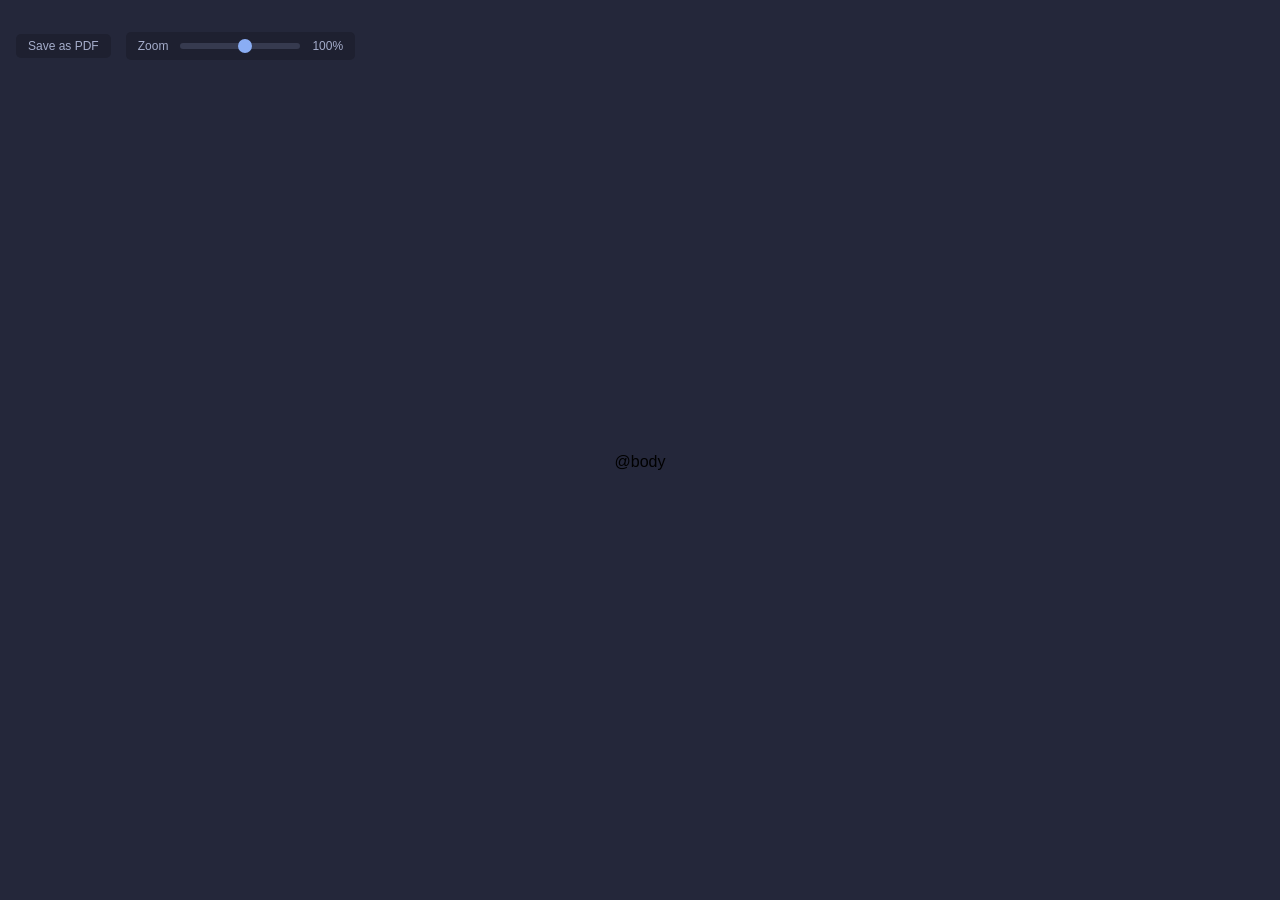
<file: html/base.html>
<!DOCTYPE html>
<html lang="en">
<head>
    <meta charset="UTF-8">
    <meta name="viewport" content="width=device-width, initial-scale=1.0">
    <title>Structogram viewer</title>
    <link rel="stylesheet" href="../css/structoview.css">
    <link rel="stylesheet" href="../css/button.css">
    <link rel="stylesheet" href="../css/style.css">
    <script src="../js/structoview.js"></script>
</head>
<body class="structoview-dark">

<div class="ui-controls no-print">
    <button onclick="window.print()" class="btn-macchiato">Save as PDF</button>
    
    <div class="slider-container">
        <label for="zoomSlider">Zoom</label>
        <input type="range" id="zoomSlider" class="zoom-slider" min="0.4" max="1.5" step="0.05" value="1" oninput="updateZoom(this.value)">
        <span id="zoomValue">100%</span>
    </div>
</div>

<main>
    <div id="zoom-content">
        @body
    </div>
</main>

<script src="../js/zoom.js"> </script>

</body>
</html>
</file>
<file: css/structoview.css>
/*
The original file was modified.
*/

/*
Copyright 2021-2022 Jens Hofschröer <structogramview@nigjo.de>

Licensed under the Apache License, Version 2.0 (the "License");
you may not use this file except in compliance with the License.
You may obtain a copy of the License at

    http://www.apache.org/licenses/LICENSE-2.0

Unless required by applicable law or agreed to in writing, software
distributed under the License is distributed on an "AS IS" BASIS,
WITHOUT WARRANTIES OR CONDITIONS OF ANY KIND, either express or implied.
See the License for the specific language governing permissions and
limitations under the License.
*/

@font-face {
    font-family: 'JetbrainsMono';
    src: url('../fonts/JetBrainsMono-Regular.ttf'); /*URL to font*/
}

:root{
  --structoview-then:'true';
  --structoview-else:'false';
  --structoview-exit:'exit';
  
  --structoview-text:black;
  --structoview-line:black;
  --structoview-hint:gray;
  --structoview-comment:var(--structoview-hint);
}
@media screen {
:root{
  --structoview-border:lightblue;
  --structoview-bg:white;
  --structoview-bg-block:lightgray;
}
@media(prefers-color-scheme:dark){
  :root{
    --structoview-text:Gainsboro;
    --structoview-border:navy;
    --structoview-line:gray;
    --structoview-hint:gray;
    --structoview-comment:var(--structoview-hint);
    --structoview-bg:black;
    --structoview-bg-block:#303030;
  }
  
}  
.structoview-light, .structoview-light *{
  --structoview-text:#181926;
  --structoview-border:rgb(244, 219, 214);
  --structoview-line:#181926;
  --structoview-hint:gray;
  --structoview-comment:var(--structoview-hint);
  --structoview-bg:white;
  --structoview-bg-block:lightgray;
}
.structoview-dark, .structoview-dark *{

  --structoview-text:#cad3f5;
  --structoview-border:#181926;
  --structoview-line:#494d64;
  /*--structoview-hint:#939ab7;*/
  --structoview-hint:#cad3f5;
  /*--structoview-comment:var(--structoview-hint);*/
  --structoview-comment:#939ab7;;
  --structoview-bg:#1e2030;
  --structoview-bg-block:#181926;
}
}
:lang(en){
  --structoview-then:'T';
  --structoview-else:'F';
  --structoview-exit:'exit';
}
struct-diagram:before{
  position:relative;
  display: block;
  content:attr(caption);
  font-weight: bold;
  font-size: 1.25em;
  line-height: 1.5em;
  padding-left: .25em;
}
struct-sequence,struct-block,struct-loop,struct-iteration,struct-repeat,struct-call,struct-break,struct-comment{
  display:block;
  box-sizing: border-box;
}
struct-concurrent>*,struct-decision>struct-block,struct-select>struct-case,struct-select>struct-block{
  display: table-cell;
  background-color:var(--structoview-bg-block);
  vertical-align: top;
}
struct-repeat,struct-concurrent,struct-sequence,struct-decision,struct-select,struct-loop,struct-iteration,struct-call,struct-break,struct-comment{
  padding:.25em;
  background-color:var(--structoview-bg);
  border-top:1px solid var(--structoview-line);
  border-left:1px solid var(--structoview-line);
}
struct-decision,struct-select,struct-concurrent{
  display:table;
  width:100%;
  box-sizing: border-box;
  padding:0px;
  padding-top:2.25em;
  position:relative;
}
struct-concurrent{
  padding-bottom:2.25em;
}
struct-decision:after,struct-select:after{
  text-align:center;
}
struct-decision:after,struct-select:after{
  display:table-caption;
  content: attr(condition);
  position:absolute;
  width:100%;
  top:0;
  left:0;
  text-shadow: 1px 1px var(--structoview-bg), 
    -1px 1px var(--structoview-bg),
    -1px -1px var(--structoview-bg),
    1px -1px var(--structoview-bg);
  z-index:10;
}
struct-decision>struct-block, struct-select>*{
  position: relative;
  vertical-align: top;
}
struct-decision>struct-block:after,
struct-select>struct-case:after,
struct-select>struct-block:after{
  position: absolute;
  top:-1.5em;
  left:0.5em;
  min-width: 20em;
  /*font-style: italic;*/
  white-space: nowrap;
  font-size: .75em;
  color:var(--structoview-hint);
}
struct-decision>struct-block:last-child:after{
  content:var(--structoview-else);
  left: auto;
  right: .25em;
  min-width: 0;
  width: auto;
  text-align: right;
  white-space: nowrap;
}
struct-decision>struct-block:first-child:after{
  content:var(--structoview-then);
  left: .25em;
}
struct-iteration:before,struct-repeat:before{
  content:attr(condition);
  display:block;
  height:0px;
  position:relative;
  top:-1.75em;
  left:-1em;
}
struct-iteration,struct-loop,struct-repeat{
  padding:0px;
  padding-left:1.5em;
}
struct-iteration,struct-repeat{
  padding-top:2em;
}
struct-loop,struct-repeat{
  padding-bottom:2em;
}
struct-loop:after{
  display:block;
  content:attr(condition);
  height:0px;
  position:relative;
  bottom:-.25em;
  left:-1em;
}
struct-comment{
  white-space: pre-line;
  font-style:italic;
  color:var(--structoview-comment);
}
struct-diagram{
  color:var(--structoview-text);
  font-family: 'JetbrainsMono';
  display: inline-block;
  min-width: 20em;
  line-height: 1.5em;
  padding:.5em;
  background-color: var(--structoview-border);
}
struct-diagram>*{
  border-right:1px solid var(--structoview-line);
}
struct-diagram>*:last-child{
  border-bottom:1px solid var(--structoview-line);
}
struct-select>struct-case:not(:first-child){
  border-left: 1px solid var(--structoview-line);
}
struct-block>struct-sequence{
  min-width:3em;
}
struct-block>struct-sequence:empty:after{
  content: ' ';
}
struct-decision>struct-block>*,
struct-select>struct-case>*,
struct-select>struct-block>*{
  border-left:none;
}
struct-decision>struct-block:first-child:before,
struct-select>struct-case:first-of-type:before{
  background-image:linear-gradient(to top right, transparent calc(50% - 1px), var(--structoview-line), transparent calc(50% + 1px) );
}
struct-decision>struct-block:last-child:before,
struct-select>struct-block:before{
  background-image:linear-gradient(to bottom right, transparent calc(50% - 1px), var(--structoview-line), transparent calc(50% + 1px) );
}
struct-select>struct-case:after{
  content: attr(condition);
}
struct-decision>struct-block:before,
struct-select>struct-case:before,
struct-select>struct-block:before {
  content:'';
  position:absolute;
  top:-2.25em;
  width:100%;
  height:2.25em;
  box-sizing: border-box;
  background-position: center;
  background-size: 100% 100%;
  background-repeat: no-repeat;
  z-index:0;
}

struct-block:not(:first-child){
  border-left:1px solid var(--structoview-line);
}
struct-concurrent>struct-block>*:last-child,
struct-decision>struct-block>*:last-child,
struct-repeat>struct-block>*:last-child,
struct-loop>struct-block>*:last-child,
struct-select>*>*:last-child{
  border-bottom: 1px solid var(--structoview-line);
}
struct-loop>struct-block>*:first-child{
  border-top:none;
}
struct-break:empty:before{
  content:' ';
  position: relative;
}
struct-break[exit="true"]:before{
  content: var(--structoview-exit) ' ';
  position: relative;
}
struct-break{
  padding-left:1.5em;
  position:relative;
}
struct-break:after{
  content:'';
  position:absolute;
  border:1px solid;
  border-color: var(--structoview-line);
  border-top-color:transparent;
  border-right-color:transparent;
  transform:rotate(45deg);
  height:1.4em;
  width:1.4em;
  top:.25em;
  left:.28em;
}
struct-concurrent:before,struct-concurrent:after,
struct-concurrent>*:first-child:before,
struct-concurrent>*:last-child:after
{
  position:absolute;
  content:'';
  border-top:1px solid var(--structoview-line);
  width:3.2em;
  transform-origin: top left;
}
struct-concurrent:before{
  transform: rotate(-45deg);
}
struct-concurrent:after{
  top:0;
  right:-.91em;
  transform: rotate(45deg);
}
struct-concurrent>*:first-child:before{
  transform: rotate(45deg);
  bottom:-1px;
  left: 0;
}
struct-concurrent>*:last-child:after{
  transform: rotate(-45deg);
  right:0;
  transform-origin: top right;
  bottom: -2px;
}
struct-concurrent{
  overflow: hidden;
}
struct-concurrent>struct-block>*{
  border-left: none !important;
}
struct-concurrent > *{
  position: relative;
  border-bottom:1px solid var(--structoview-line);
}
struct-diagram.compactselect struct-select{
  display:flex;
  flex-direction:column;
  padding-left:1.5em;
}
struct-diagram.compactselect struct-select:after{
  text-align: left;
  left:.25em;
}
struct-diagram.compactselect struct-select>*:before{
  background:none;
}
struct-diagram.compactselect struct-select>*:not(:first-child){
  margin-top:1.5em;
}
struct-diagram.compactselect struct-select>*:first-child{
  border-left:1px solid var(--structoview-line);
}
struct-diagram.compactselect struct-select>struct-block:after{
  right: unset;
}
struct-call{
  padding-left:1em;
  padding-right:1em;
  position:relative;
  min-height:2em;
}
struct-call:after,struct-call:before{
  display:block;
  width:.5em;
  height:100%;
  content:'';
  position:absolute;
  top:0px;
}
struct-call:after{
  right:0em;
  border-left:1px solid var(--structoview-line);
}
struct-call:before{
  left:0em;
  border-right:1px solid var(--structoview-line);
}


/* Draw a top-left to bottom-right diagonal line for ALL cases */
struct-select > struct-case:before {
  background-image: linear-gradient(to top right, transparent calc(50% - 1px), var(--structoview-line), transparent calc(50% + 1px) );
}
</file>
<file: css/button.css>
.btn-macchiato {
    background-color: #1e2030; /* Macchiato Blue */
    color: #a5adcb;            /* Macchiato Base (Dark text for contrast) */
    border: none;
    
    /* Typography */
    font-size: 12px;
    font-weight: 500;
    
    /* Shape & Spacing */
    padding: 5px 12px;
    border-radius: 5px;        /* Soft, modern rounded corners */
    cursor: pointer;
    
    /* Smooth animations */
    transition: background-color 0.2s ease, transform 0.1s ease, box-shadow 0.2s ease;
}

/* Hover effect */
.btn-macchiato:hover {
    background-color: #363a4f; /* Lighter Macchiato Lavender on hover */
    color: #cad3f5;
    transform: translateY(-2px); /* Slight lift */
    box-shadow: 0 4px 12px rgba(0, 0, 0, 0.2);
}

/* Click/Active effect */
.btn-macchiato:active {
    transform: translateY(0);
    box-shadow: none;
}

/* Focus ring for accessibility */
.btn-macchiato:focus-visible {
    outline: none;
    box-shadow: 0 0 0 3px #24273a, 0 0 0 5px #8aadf4;
}

/* Hide the button on the actual PDF */
/* --- PRINT SPECIFIC STYLES --- */
@media print {

    /* 2. Hide the Save as PDF button completely */
    .btn-macchiato {
        display: none !important;
    }
}
</file>
<file: css/style.css>
/* Optional: Add some padding to the page so it looks nice */
body { 
    padding: 1rem;
    background-color: #24273a; /* Macchiato Base */
    margin: 0;
    font-family: sans-serif;
}

/* --- UI CONTROLS --- */
.ui-controls {
    display: flex;
    align-items: center;
    gap: 15px;
    margin-bottom: 1rem;
    position: sticky;
    top: 2rem;
    z-index: 100;
}

/* --- SLIDER CONTAINER STYLES --- */
.slider-container {
    display: flex;
    align-items: center;
    gap: 10px;
    background-color: #1e2030; /* Macchiato Mantle */
    color: #a5adcb;            /* Macchiato Subtext0 */
    padding: 5px 12px;
    border-radius: 5px;
    font-size: 12px;
    font-weight: 500;
    transition: box-shadow 0.2s ease;
}

.slider-container:hover {
    box-shadow: 0 4px 12px rgba(0, 0, 0, 0.2);
}

/* --- SLIDER INPUT STYLES --- */
.zoom-slider {
    -webkit-appearance: none;
    appearance: none;
    width: 120px;
    height: 14px; /* <-- Add this line to fix the macOS drag bug */
    background: transparent;
    cursor: pointer;
}

/* Track */
.zoom-slider::-webkit-slider-runnable-track {
    width: 100%;
    height: 6px;
    background: #363a4f; /* Macchiato Surface0 */
    border-radius: 3px;
}
.zoom-slider::-moz-range-track {
    width: 100%;
    height: 6px;
    background: #363a4f;
    border-radius: 3px;
}

/* Thumb */
.zoom-slider::-webkit-slider-thumb {
    -webkit-appearance: none;
    appearance: none;
    height: 14px;
    width: 14px;
    border-radius: 50%;
    background: #8aadf4; /* Macchiato Blue */
    margin-top: -4px; /* Centers the thumb vertically on the track */
    transition: transform 0.1s ease;
}
.zoom-slider::-moz-range-thumb {
    height: 14px;
    width: 14px;
    border-radius: 50%;
    background: #8aadf4;
    border: none;
    transition: transform 0.1s ease;
}

/* Thumb Hover Effect */
.zoom-slider::-webkit-slider-thumb:hover {
    transform: scale(1.3);
}
.zoom-slider::-moz-range-thumb:hover {
    transform: scale(1.3);
}

/* Focus ring for accessibility */
.zoom-slider:focus-visible {
    outline: none;
}
.zoom-slider:focus-visible::-webkit-slider-thumb {
    box-shadow: 0 0 0 3px #24273a, 0 0 0 5px #8aadf4;
}

/* --- MAIN & ZOOM CONTENT --- */
main {
    display: grid;
    place-items: center;
    /* Subtracted padding/controls to prevent double scrollbars */
    min-height: calc(100vh - 6rem); 
}

#zoom-content {
    transform-origin: center center;
    transition: transform 0.1s ease-out;
    /* Initialize scale */
    transform: scale(1);
}

/* --- PRINT SPECIFIC STYLES --- */
@media print {
    .no-print {
        display: none !important;
    }
    /* Reset transform for printing to ensure it fits the page natively */
    #zoom-content {
        transform: scale(1) !important;
    }
}
</file>
